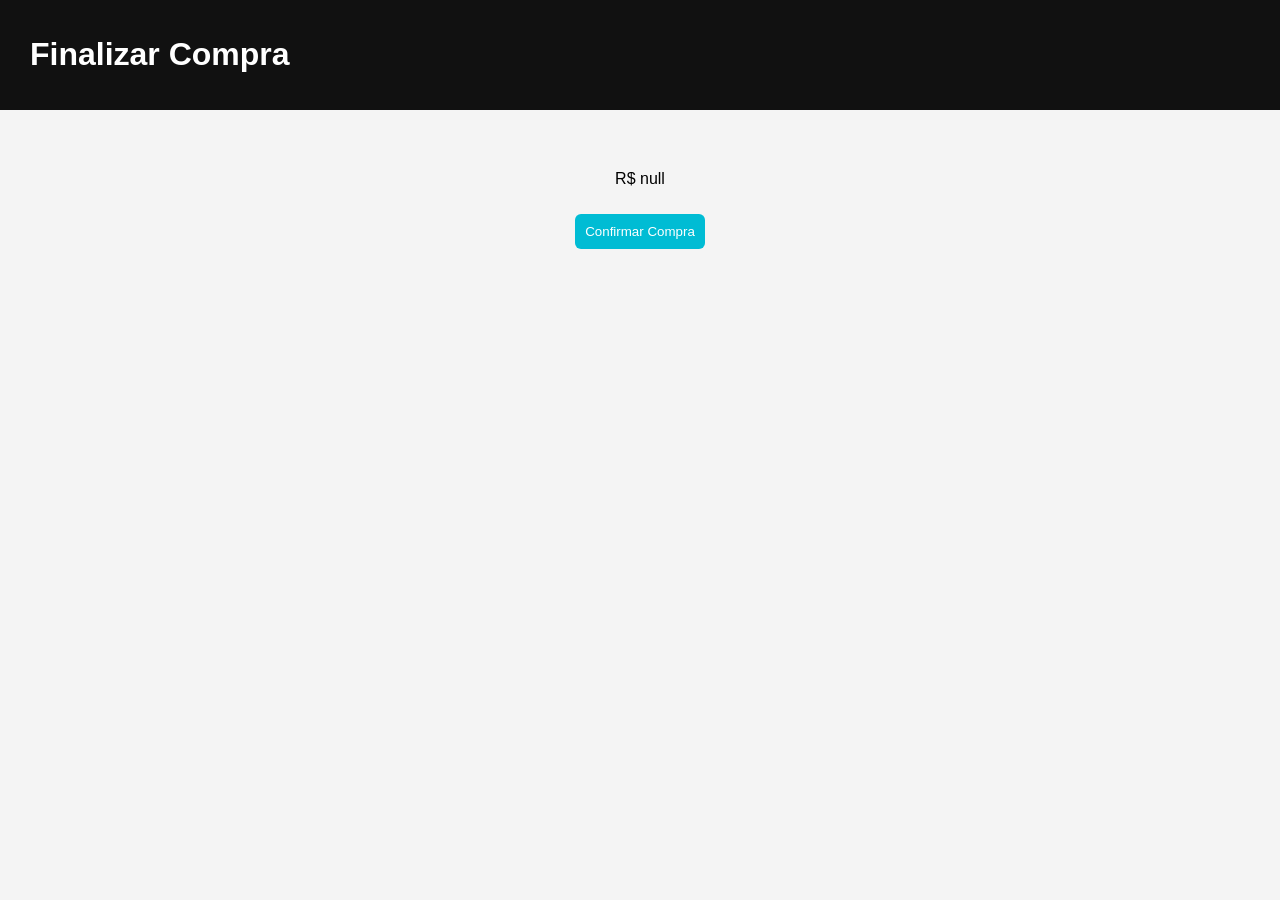
<file: compra.html>
<!DOCTYPE html>
<html lang="pt-BR">
<head>
<meta charset="UTF-8">
<title>Finalizar Compra</title>
<link rel="stylesheet" href="style.css">
</head>
<body>

<header class="topo">
  <h1>Finalizar Compra</h1>
</header>

<section style="text-align:center; padding:40px;">
  <h2 id="nome"></h2>
  <p id="preco"></p>

  <button onclick="finalizar()">Confirmar Compra</button>
</section>

<script>
document.getElementById("nome").innerText =
  localStorage.getItem("produto");

document.getElementById("preco").innerText =
  "R$ " + localStorage.getItem("preco");

function finalizar(){
  alert("Compra realizada com sucesso!");
}
</script>

</body>
</html>
</file>
<file: style.css>
body {
  margin: 0;
  font-family: 'Segoe UI', Arial;
  background: #f4f4f4;
}

/* HEADER */
.topo {
  display: flex;
  justify-content: space-between;
  align-items: center;
  background: #111;
  color: white;
  padding: 15px 30px;
}

.topo nav a {
  color: white;
  margin-left: 20px;
  text-decoration: none;
}

.topo nav a:hover {
  color: #00bcd4;
}

/* BANNER */
.banner {
  text-align: center;
  padding: 60px 20px;
  background: linear-gradient(to right, #00bcd4, #2196f3);
  color: white;
}

/* PRODUTOS */
.produtos {
  display: grid;
  grid-template-columns: repeat(auto-fit, minmax(220px, 1fr));
  gap: 20px;
  padding: 40px;
}

.card {
  background: white;
  border-radius: 12px;
  overflow: hidden;
  text-align: center;
  box-shadow: 0 5px 15px rgba(0,0,0,0.1);
  transition: 0.3s;
}

.card:hover {
  transform: translateY(-5px);
}

.card img {
  width: 80%;
  height: 180px;
  object-fit: cover;
}

.card h3 {
  margin: 10px 0;
}

.card p {
  color: #333;
  font-weight: bold;
}

button {
  margin: 10px;
  padding: 10px;
  border: none;
  background: #00bcd4;
  color: white;
  border-radius: 6px;
  cursor: pointer;
}

button:hover {
  background: #0097a7;
}

/* FOOTER */
footer {
  background: #111;
  color: white;
  text-align: center;
  padding: 15px;
}
</file>
